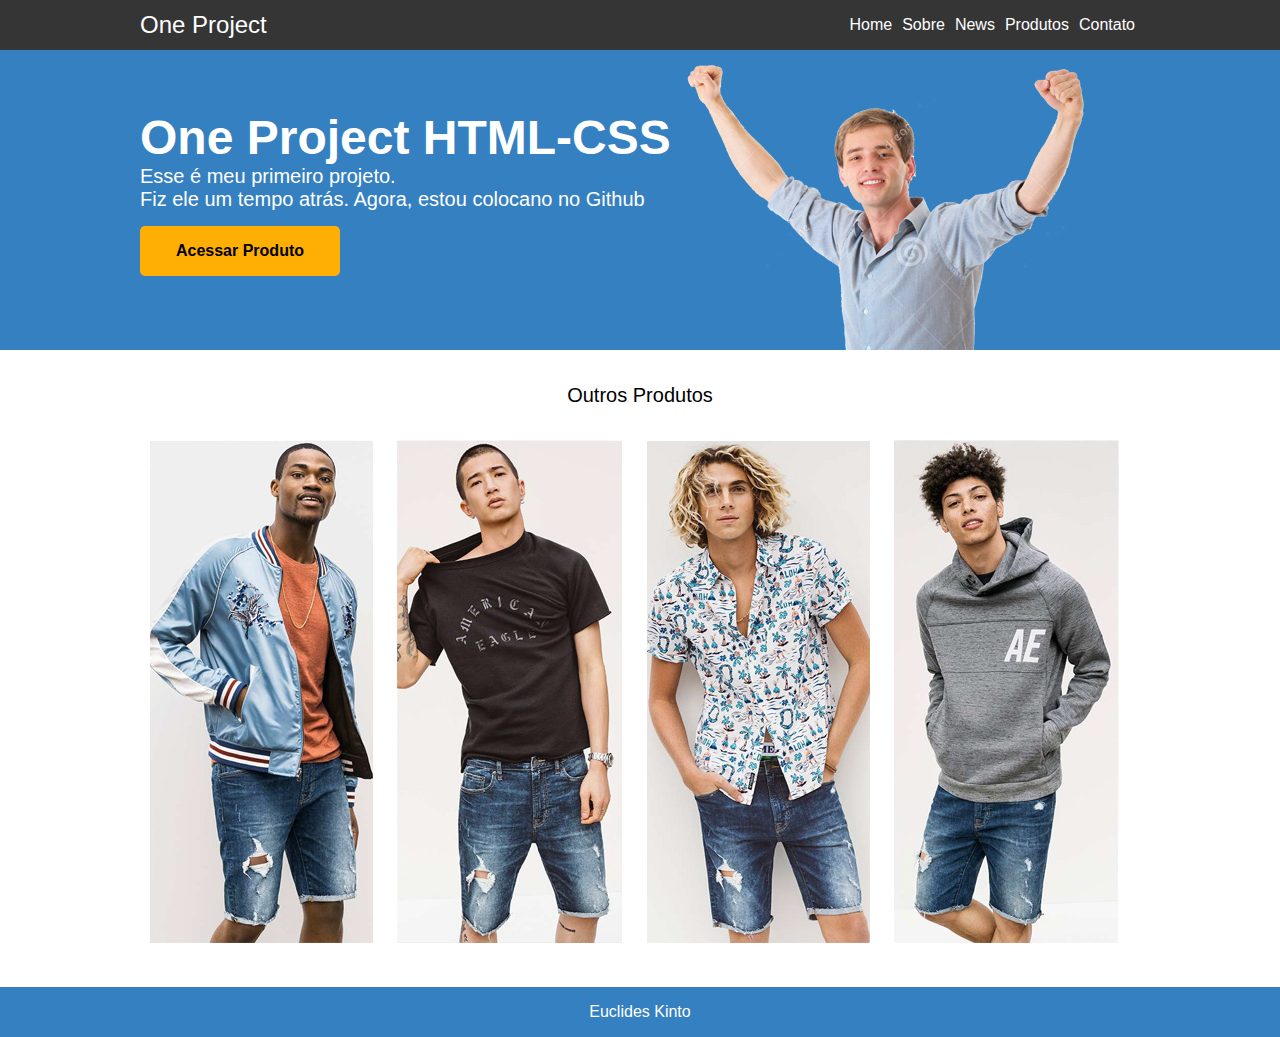
<file: index.html>
<!DOCTYPE html>
<html lang="pt-BR">
<head>
    <meta charset="UTF-8">
    <meta name="viewport" content="width=device-width, initial-scale=1.0">
    <meta http-equiv="X-UA-Compatible" content="ie=edge">
    <link rel="stylesheet" href="style.css">
    <title>1º Projeto HTML e CSS</title>
</head>
<body>
    <div class="topo">
        <div class="topointerior">
            <div class="logo">
                One Project
            </div>
            <div class="menu">
                <ul>
                    <li>Home</li>
                    <li>Sobre</li>
                    <li>News</li>
                    <li>Produtos</li>
                    <li>Contato</li>

                </ul>

            </div>

        </div>

    </div>
    <div class="banner">
        <div class="bannerinterior">
            <div class="banner_esq">
                <div class="frase1">
                    One Project HTML-CSS
                </div>
                <div class="frase2">
                     Esse é meu primeiro projeto.</br> Fiz ele um tempo atrás. Agora, estou colocano no Github                   
                </div>
                <div class="botao">
                    Acessar Produto
                </div>

            </div>
            <div class="banner_dir">
                <img src="imagens/homem.png" alt="">
            </div>

        </div>
    </div>
    <div class="conteudo">
        <div class="outros">
            Outros Produtos
        </div>
        <div class="fotos">
            <img src="imagens/banner1.jpg">
            <img src="imagens/banner2.jpg">
            <img src="imagens/banner3.jpg">
            <img src="imagens/banner4.jpg">

        </div>

    </div>
    <div class="rodape">
        Euclides Kinto
    </div>


</body>
</html>
</file>
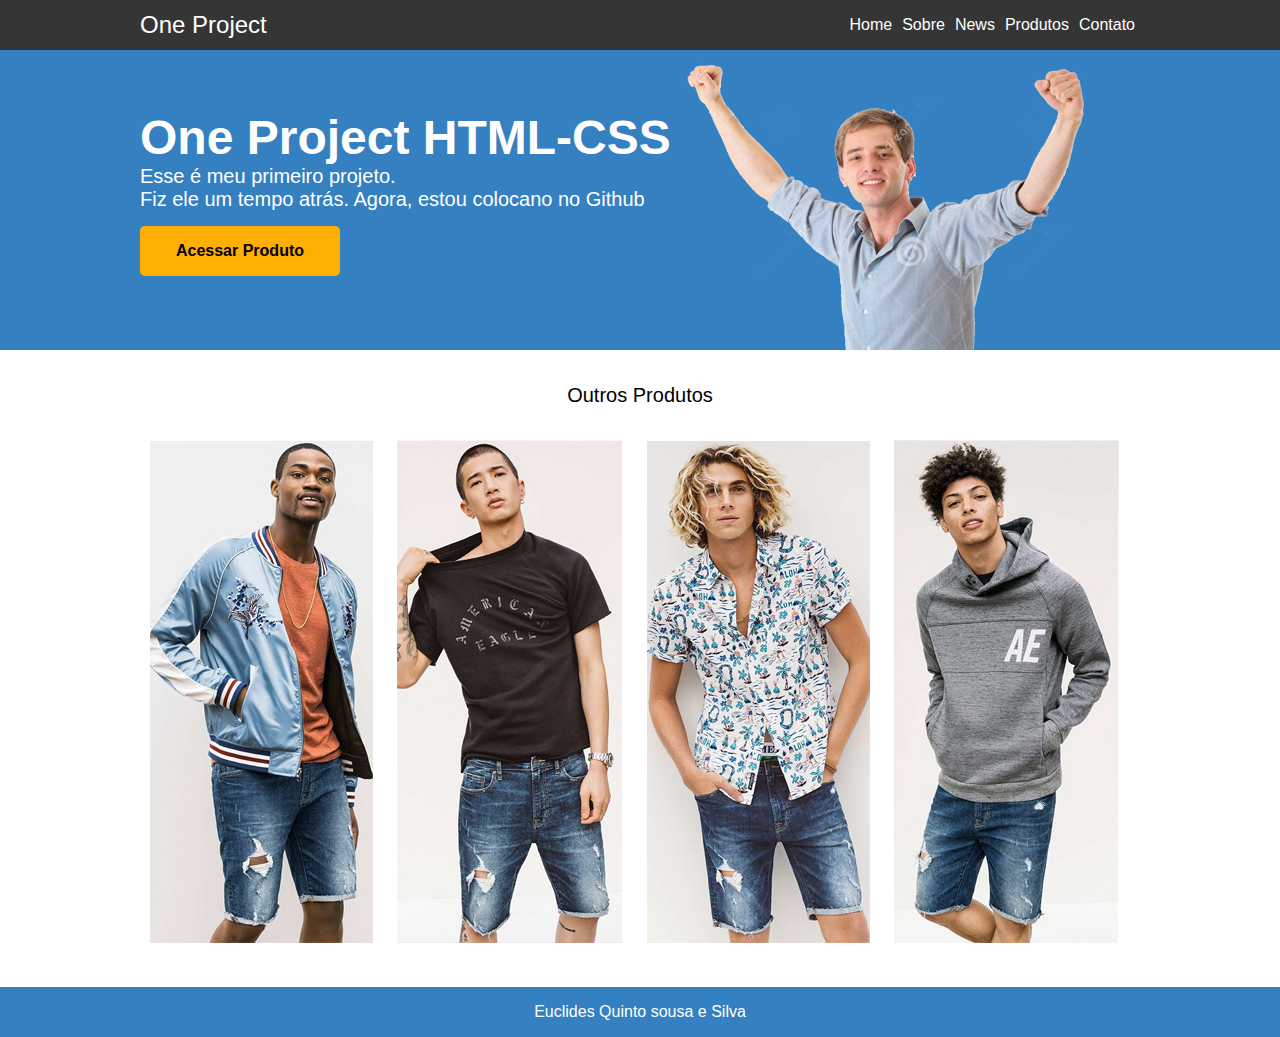
<file: projeto/index.html>
<!DOCTYPE html>
<html lang="pt-BR">
<head>
    <meta charset="UTF-8">
    <meta name="viewport" content="width=device-width, initial-scale=1.0">
    <meta http-equiv="X-UA-Compatible" content="ie=edge">
    <link rel="stylesheet" href="style.css">
    <title>1º Projeto HTML e CSS</title>
</head>
<body>
    <div class="topo">
        <div class="topointerior">
            <div class="logo">
                One Project
            </div>
            <div class="menu">
                <ul>
                    <li>Home</li>
                    <li>Sobre</li>
                    <li>News</li>
                    <li>Produtos</li>
                    <li>Contato</li>

                </ul>

            </div>

        </div>

    </div>
    <div class="banner">
        <div class="bannerinterior">
            <div class="banner_esq">
                <div class="frase1">
                    One Project HTML-CSS
                </div>
                <div class="frase2">
                     Esse é meu primeiro projeto.</br> Fiz ele um tempo atrás. Agora, estou colocano no Github                   
                </div>
                <div class="botao">
                    Acessar Produto
                </div>

            </div>
            <div class="banner_dir">
                <img src="imagens/homem.png" alt="">
            </div>

        </div>
    </div>
    <div class="conteudo">
        <div class="outros">
            Outros Produtos
        </div>
        <div class="fotos">
            <img src="imagens/banner1.jpg">
            <img src="imagens/banner2.jpg">
            <img src="imagens/banner3.jpg">
            <img src="imagens/banner4.jpg">

        </div>

    </div>
    <div class="rodape">
        Euclides Quinto sousa e Silva
    </div>


</body>
</html>
</file>
<file: style.css>
*{
    font-family: Arial, Helvetica, sans-serif;
}
body{
    margin: 0;
    padding: 0;
}
.topo{
    height: 50px;
    background-color: #353535;
    width: 100%;
}
.topointerior{
    width: 1000px;
    margin: auto;
    color: #fff;

}
.logo{
    float: left;
    font-size: 24px;
    line-height: 50px;
}
.menu{
    float: right;
}
.menu ul, menu li{
    margin: 0;
    padding: 0;
    list-style: none;
  
}
.menu li{
    float: left;
    line-height: 40px;
    padding: 5px;
}
.menu li:hover{
    background-color: #3480c1;
}
.banner{
    height: 300px;
    background-color: #3480c1;
}
.bannerinterior{
    width: 1000px;
    margin: auto;
}
.banner_dir img{
    float: right;
    margin-right: 55px;
}
.banner_esq{
    float: left;
}
.frase1{
    font-family: Arial, Helvetica, sans-serif;
    font-size: 48px;
    font-weight: bold;
    color: #fff;
    margin-top: 60px;    
}
.frase2{
    font-size: 20px;
    color: #fff;
}
.botao{
    background-color: #ffaf04;
    line-height: 50px;
    width: 200px;
    height: 50px;
    border-radius: 5px;
    text-align: center;
    margin-top: 15px;
    font-weight: 700;
    cursor: pointer;
}
.botao:hover{
    background-color: #f3f715;
    
}
.conteudo{
    width: 1000px;
    margin: auto;
}
.outros{
    height: 90px;
    line-height: 90px;
    text-align: center;
    font-size: 20px;
}
.fotos img{
    margin-left: 10px;
    margin-right: 10px;
}
.rodape{
    background-color: #3480c1;
    height: 50px;
    text-align: center;
    line-height: 50px;
    color: #fff;
    margin-top: 40px;
}
</file>
<file: projeto/style.css>
*{
    font-family: Arial, Helvetica, sans-serif;
}
body{
    margin: 0;
    padding: 0;
}
.topo{
    height: 50px;
    background-color: #353535;
    width: 100%;
}
.topointerior{
    width: 1000px;
    margin: auto;
    color: #fff;

}
.logo{
    float: left;
    font-size: 24px;
    line-height: 50px;
}
.menu{
    float: right;
}
.menu ul, menu li{
    margin: 0;
    padding: 0;
    list-style: none;
  
}
.menu li{
    float: left;
    line-height: 40px;
    padding: 5px;
}
.menu li:hover{
    background-color: #3480c1;
}
.banner{
    height: 300px;
    background-color: #3480c1;
}
.bannerinterior{
    width: 1000px;
    margin: auto;
}
.banner_dir img{
    float: right;
    margin-right: 55px;
}
.banner_esq{
    float: left;
}
.frase1{
    font-family: Arial, Helvetica, sans-serif;
    font-size: 48px;
    font-weight: bold;
    color: #fff;
    margin-top: 60px;    
}
.frase2{
    font-size: 20px;
    color: #fff;
}
.botao{
    background-color: #ffaf04;
    line-height: 50px;
    width: 200px;
    height: 50px;
    border-radius: 5px;
    text-align: center;
    margin-top: 15px;
    font-weight: 700;
    cursor: pointer;
}
.botao:hover{
    background-color: #f3f715;
    
}
.conteudo{
    width: 1000px;
    margin: auto;
}
.outros{
    height: 90px;
    line-height: 90px;
    text-align: center;
    font-size: 20px;
}
.fotos img{
    margin-left: 10px;
    margin-right: 10px;
}
.rodape{
    background-color: #3480c1;
    height: 50px;
    text-align: center;
    line-height: 50px;
    color: #fff;
    margin-top: 40px;
}
</file>
